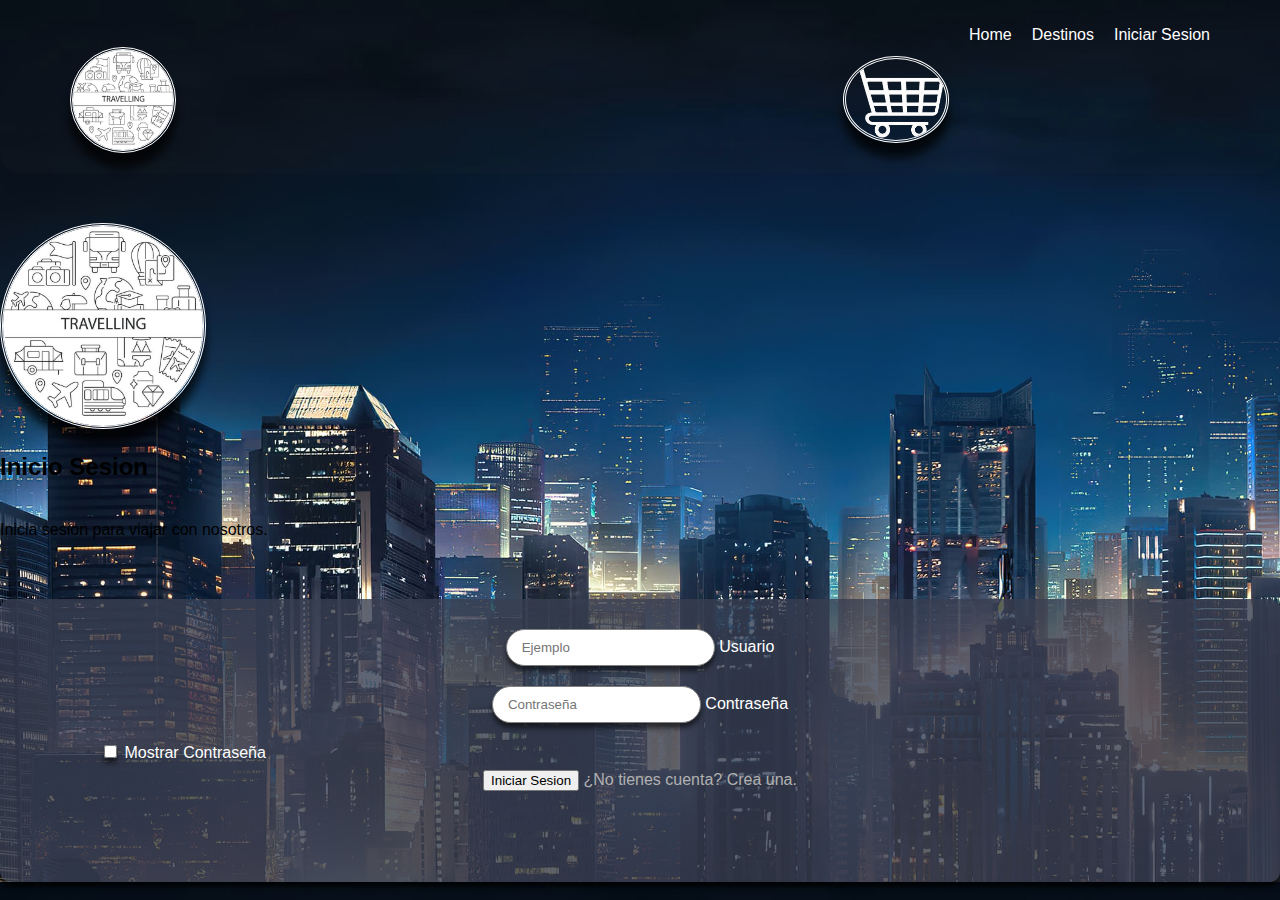
<file: login/login.html>
<!DOCTYPE html>
<html lang="en">

<head>
    <link rel="shortcut icon" href="../img/logo2.jpeg" type="image/x-icon" />
    <meta charset="UTF-8">
    <meta name="viewport" content="width=device-width, initial-scale=1.0">
    <link rel="stylesheet" href="login.css">
    <title>Login</title>
    <link href="https://cdn.jsdelivr.net/npm/bootstrap@5.3.2/dist/css/bootstrap.min.css" rel="stylesheet"
        integrity="sha384-T3c6CoIi6uLrA9TneNEoa7RxnatzjcDSCmG1MXxSR1GAsXEV/Dwwykc2MPK8M2HN" crossorigin="anonymous">

</head>

<body>
    <header>
        <nav class="navbar">
            <div class="container">
                <div class="logo-container">
                    <a href="../index.html"><img src="../img/logo2.jpeg" alt=""></a> 
                    <!-- <a href="../index.html"> <div><h1>Travelling</h1></div> </a> -->
                    <!-- Anadí este div con el nombre de la pagina -->
                </div>
            
                <!-- Eliminé el logo repetido de está parte  -->

              <ul class="nav-links">
                <li><a href="../carrito/carrito.html"><p><img id="cartlogo" src="../img/cart-logo.png" alt=""></p></a></li>
                <li><a href="../index.html"><p>Home</p></a></li>
                <li><a href="../shop/shop.html"><p>Destinos</p></a></li>
                <li><a href="./login/login.html"><p>Iniciar Sesion</p></a></li>
              </ul>
            </div>
        </nav>
    </header>

<div class="contenedor-card">

    <div id="login-card" class="login-container">
        <div class="login-box">
            <div class="avatar">
                <img src="../img/logo2.jpeg" alt="Avatar">
            </div>
            <h2>Inicio Sesion</h2>
            <p>Inicia sesion para viajar con nosotros. </p>
            <form id="loginForm">
                <div class="form-floating mb-3">
                    <input type="text" class="form-control" id="login-username" placeholder="Ejemplo" required>
                    <label for="login-username">Usuario</label>
                </div>
                
                <div class="form-floating">
                    <input type="password" class="form-control" id="login-password" placeholder="Contraseña" required>
                    <label for="login-password">Contraseña</label>
                </div>
                
                <div style="text-align: left; margin: 2px 0;" class="box-visible form-check">
                    <input type="checkbox" class="form-check-input" id="visible">
                    <label style="color: #fff;" class="form-check-label" for="visible">Mostrar Contraseña</label>
                </div>
                
                <button type="submit">Iniciar Sesion</button>
                <span class="go-signup" onclick="Signupbtn()" style="color: rgb(177, 177, 177); cursor: pointer; margin: 2px 0;">¿No tienes cuenta? Crea una.</span>
                <p id="login-message" style="color: red;"></p>
            </form>
        </div>
    </div>


<div id="signup-card" class="login-container" style="display: none;">
    <div class="login-box">
        <div class="avatar">
            <img src="../img/logo2.jpeg" alt="Avatar">
        </div>
        <h2>Crea una cuenta</h2>
        <p>Crea una cuenta para viajar con nosotros.</p>
        <form id="signupForm">
            <div class="form-floating mb-3">
                <input type="text" class="form-control" id="signup-username" placeholder="Ejemplo" required>
                <label for="signup-username">Usuario</label>
            </div>
            
            <div class="form-floating">
                <input type="password" class="form-control" id="signup-password" placeholder="Contraseña" required>
                <label for="signup-password">Contraseña</label>
            </div>
            
            <button type="submit">Crear cuenta</button>
            <p id="signup-message" style="color: green;"></p>
            <span class="go-login" onclick="Loginbtn()" style="color: rgb(177, 177, 177); cursor: pointer; margin: 2px 0;">¿Ya tienes una cuenta? Inicia sesion.</span>
        </form>
    </div>
</div>

</div>




<script src="./login.js"></script>
<script src="https://cdn.jsdelivr.net/npm/bootstrap@5.3.2/dist/js/bootstrap.bundle.min.js" integrity="sha384-C6RzsynM9kWDrMNeT87bh95OGNyZPhcTNXj1NW7RuBCsyN/o0jlpcV8Qyq46cDfL" crossorigin="anonymous"></script>
</body>
</html>
</file>
<file: login/login.css>
html {
    font-family: Arial, Helvetica, sans-serif;
}

.logo{
    display: block;
    color: white;
    text-align: center;
    margin: 5px 10px 20px 10px; 
    padding: 10px;
    font-size: 20px;
    font-family:'Segoe UI', Tahoma, Geneva, Verdana, sans-serif;
    border-radius: 10px;
    margin-left: auto;
    margin-right: auto;
}
body{
    background-image: url(../img/bg-login.jpeg);
    background-size: cover;
    margin: 0;
}

/*INICIO DE NAV*/
.navbar {
  background-color: rgba(51, 51, 51, 0.1);
  /* backdrop-filter: blur(5px); */
  color: #fff;
  padding: 10px 0;
  border-end-end-radius: 20px;
  border-end-start-radius: 20px;
  margin-bottom: 20px;
}

.logo-container {
  margin-right: auto;
}

.container {
  display: flex;
  justify-content: space-between;
  align-items: center;
  margin: 0 50px;
  padding: 0 20px;
}

.container p {
  display: inline-block;
  position: relative;
  color: white;
}

.container p::after {
  content: '';
  position: absolute;
  width: 100%;
  transform: scaleX(0);
  height: 2px;
  bottom: 0;
  left: 0;
  background-color: white;
  transform-origin: bottom right;
  transition: transform 0.25s ease-out;
}

.container p:hover::after {
  transform: scaleX(1);
  transform-origin: bottom left;
}

.container img{
  border-radius: 50%;
  width: 100px;
}

.nav-links {
  list-style: none;
  margin: 0;
  padding: 0;
  display: flex;
}

.nav-links li {
  margin-right: 20px;
}

.nav-links li:last-child {
  margin-right: 0;
}

.nav-links a {
  color: #fff;
  text-decoration: none;
  font-size: 16px;
}
/*FIN DE NAV*/

main {
    display: flex;
}

form{
    background-color: rgba(56, 62, 81, 0.8);
    color: #fff;
    text-align: center;
    padding: 20px; 
    margin: 60px auto auto auto; 
    border-radius: 10px;
    font-family:'Segoe UI', Tahoma, Geneva, Verdana, sans-serif;
    padding: 20px 100px 75px;
    box-shadow: 0px 5px 5px 0px rgba(0, 0, 0, 0.753);
}

h2 {
   color: #000;
   margin-bottom: 40px;
}

label{
    margin-bottom: 10px; 
    margin-top: 10px; 
}

input{
    margin-top: 10px; 
    margin-bottom: 10px; 
    padding: 10px 15px 10px 15px; 
    border-radius: 30px; 
    border: solid 1px gray;
    box-shadow: 0px 5px 5px 0px rgba(0, 0, 0, 0.553);
}
img{
    width: 200px;
    border-radius: 50%;
    border: double white; 
    text-align: center;
    box-shadow: 0px 15px 10px 0px rgba(0, 0, 0, 0.753);
    margin-top: 30px;
}

.buttons {
    display: flex;
}

buttom{
    background-color: white;
    color: gray; 
    border-radius: 25px;
    margin: 20px;
    padding: 5px 20px 5px 20px;
    border: solid 1px;
    box-shadow: 0px 5px 5px 0px rgba(0, 0, 0, 0.53);
}

buttom:hover {
    background-color: rgb(137, 186, 255);
    color: rgb(255, 255, 255);
    transform: scale(1.15);
}
</file>
